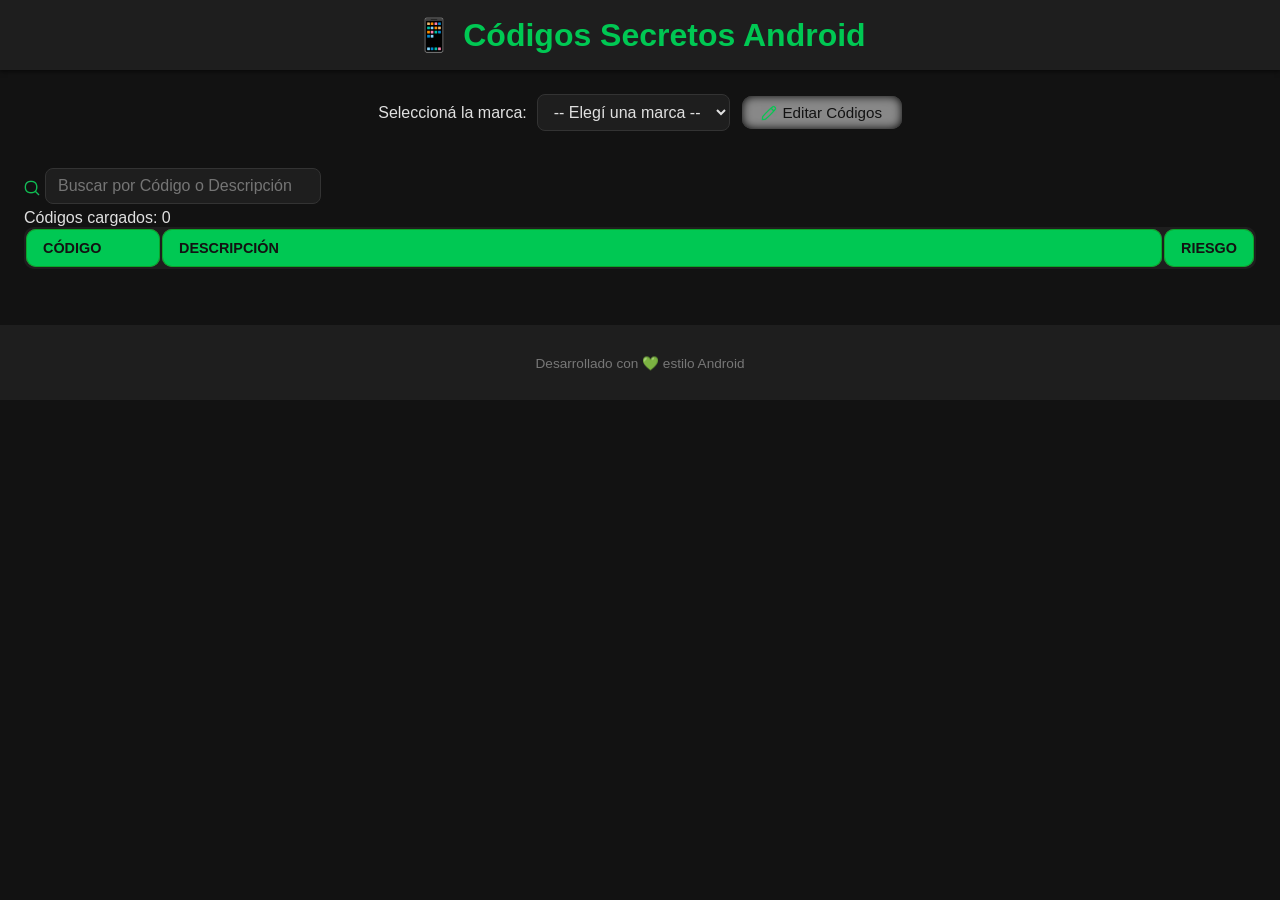
<file: index.html>
<!DOCTYPE html>
<html lang="es">
<head>
  <meta charset="UTF-8">
  <meta name="viewport" content="width=device-width, initial-scale=1.0">
  <link rel="shortcut icon" href="images/favicon.ico">
  <title>Códigos Secretos Android</title>
  <link rel="stylesheet" href="css/estilos.css">
</head>
<body class="index">

  <header>
    <h1>📱 Códigos Secretos Android</h1>
  </header>

  <main>
    <section id="selector">
      <label for="marcaSelect">Seleccioná la marca:</label>
      <select id="marcaSelect" onmouseover="Titulos(this.id)">
        <option value="">-- Elegí una marca --</option>
      </select>
      <button id="btnEditar" class="btnsPrincipales" onmouseover="Titulos(this.id)"><img id="btnImage1" src="images/edit_light.avif" alt="">Editar Códigos</button>
    </section>
    <div class="SearchContainer">
      <img id="btnImage" src="images/search.avif" alt="">
      <!-- <span class="searchIcon"></span> -->
      <input type="text" id="searchInput" onmouseover="Titulos(this.id)" placeholder="Buscar por Código o Descripción">
      <div id="contador" onmouseover="Titulos(this.id)">Códigos cargados: 0</div>
    </div>
    <section id="tablaContainer">
      <table id="tablaCodigos">
        <thead>
          <tr>
            <th class="cod">Código</th>
            <th>Descripción</th>
            <th class="rie">Riesgo</th>
          </tr>
        </thead>
        <tbody></tbody>
      </table>
    </section>
  </main>

  <footer>
    <p>Desarrollado con 💚 estilo Android</p>
  </footer>

  <script src="js/script.js"></script>
  <script src="js/assets.js"></script>
  <!-- <script>
    //alert(`Width inner: ${window.innerWidth} - Height: ${window.innerHeight}`);
    //alert(`Width screen: ${window.screen.width} - Height: ${window.screen.height}`);
  </script> -->
</body>
</html>
</file>
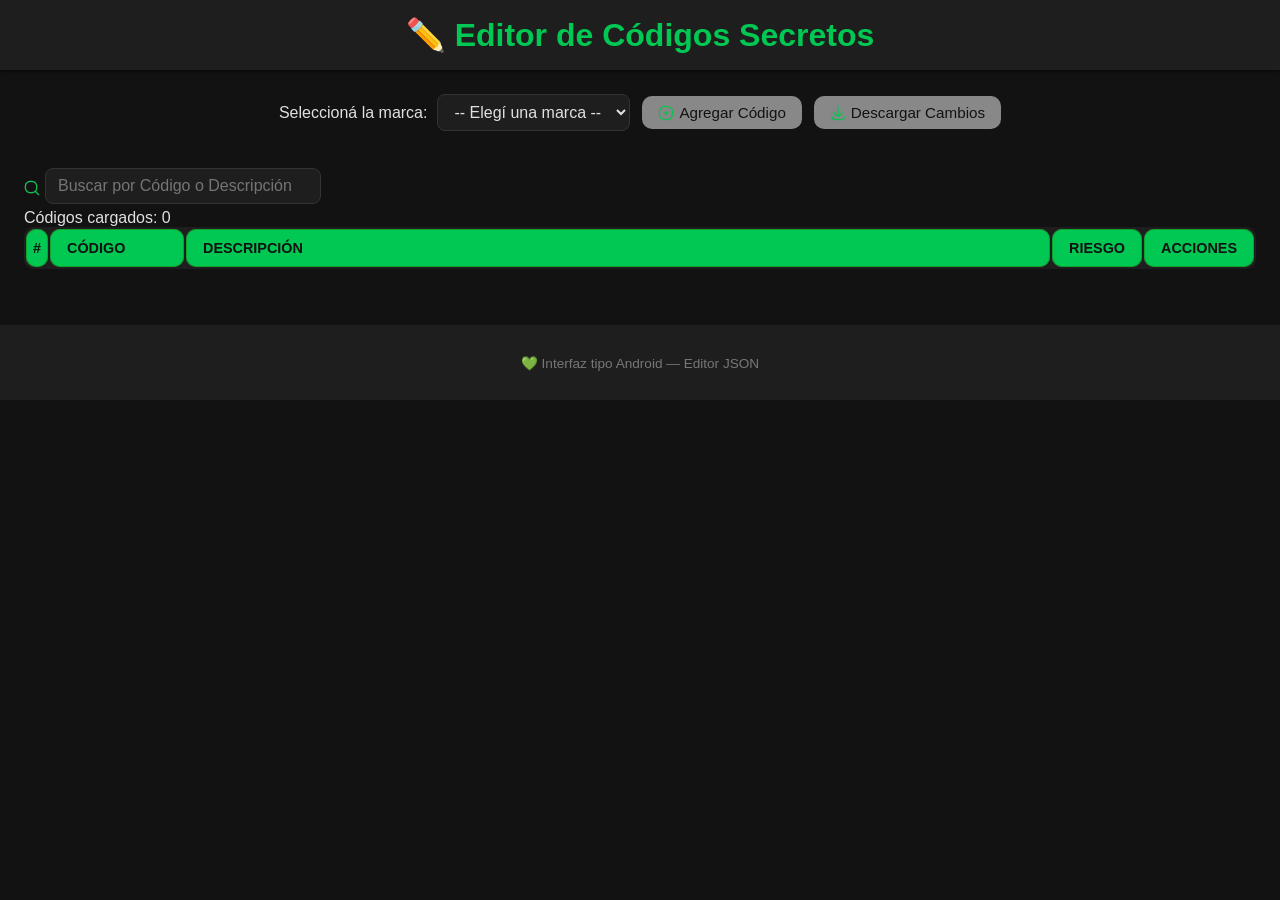
<file: editar.html>
<!DOCTYPE html>
<html lang="es">
<head>
  <meta charset="UTF-8">
  <meta name="viewport" content="width=device-width, initial-scale=1.0">
  <link rel="shortcut icon" href="images/favicon.ico">
  <title>Editar Códigos Secretos</title>
  <link rel="stylesheet" href="css/estilos.css">
</head>
<body class="editar">

  <header>
    <h1>✏️ Editor de Códigos Secretos</h1>
  </header>

  <main>
    <section id="selector">
      <label for="marcaSelect">Seleccioná la marca:</label>
      <select class="marcaSelectEditar" id="marcaSelect" onmouseover="Titulos(this.id)"></select>
      <button class="btns" id="btnAgregarCodigo" onmouseover="Titulos(this.id)"><img id="btnImage1" class="imgAdd" src="images/add_light.avif" alt="">Agregar Código</button>
      <button class="btns" id="btnDescargar" onmouseover="Titulos(this.id)"><img id="btnImage1" class="imgDownload" src="images/download_light.avif" alt="">Descargar Cambios</button>
    </section>

    <div class="SearchContainer">
      <img id="btnImage" src="images/search.avif" alt="">
      <!-- <span class="searchIcon">🔍</span> -->
      <input type="text" id="searchInput" onmouseover="Titulos(this.id)" placeholder="Buscar por Código o Descripción">
      <div id="contador" onmouseover="Titulos(this.id)">Códigos cargados: 0</div>
    </div>
    <!-- <div id="contador" onmouseover="Titulos(this.id)">Códigos cargados: 0</div> -->
    <section id="tablaContainer">
      <table id="tablaCodigos">
        <thead>
          <tr>
            <th id="thIndice" aria-label="" onmouseover="Titulos(this.id)" class="indice">#</th>
            <th class="cod">Código</th>
            <th>Descripción</th>
            <th class="rie">Riesgo</th>
            <th class="acc">Acciones</th>
          </tr>
        </thead>
        <tbody id="tablaBody"></tbody>
      </table>
    </section>
    <!-- <div id="tooltip" class="tooltip"></div> -->

    <!-- <section>
      <button id="btnDescargar">💾 Descargar Cambios</button>
    </section> -->
    <!-- Modal para agregar código -->
    <div id="modalAgregar" class="modal">
        <div class="modal-content">
        <h3>Agregar Nuevo Código</h3>
        <label>Código:</label>
        <input type="text" id="inputCodigo" placeholder="Ej: *#0000#">
        <label>Descripción:</label>
        <input type="text" id="inputDescripcion" placeholder="Descripción breve">
        <label>Riesgo:</label>
        <select id="selectRiesgo">
            <option value="Bajo">Bajo</option>
            <option value="Medio">Medio</option>
            <option value="Alto">Alto</option>
        </select>
        <div class="modal-buttons">
            <button id="btnCancelarModal">Cancelar</button>
            <button id="btnAceptarModal">Aceptar</button>
        </div>
        </div>
    </div>
    <!-- Modal de confirmación de eliminación -->
    <div id="modalEliminar" class="modal">
      <div class="modal-content">
        <h3>Eliminar código</h3>
        <p id="textoEliminar"></p>
        <div class="modal-buttons">
          <button id="btnCancelarEliminar" onmouseover="Titulos(this.id)">Cancelar</button>
          <button id="btnAceptarEliminar" onmouseover="Titulos(this.id)">Aceptar</button>
        </div>
      </div>
    </div>

  
  </main>

  <footer>
    <p>💚 Interfaz tipo Android — Editor JSON</p>
  </footer>

  <script src="js/editar.js"></script>
  <script src="js/assets.js"></script>
</body>
</html>
</file>
<file: css/estilos.css>
/* 🌙 Estilo minimalista tipo Android */

body {
    font-family: "Roboto", sans-serif;
    background-color: #121212;
    color: #E0E0E0;
    margin: 0;
    padding: 0;
  }
  
  header {
    text-align: center;
    background-color: #1E1E1E;
    padding: 1rem;
    box-shadow: 0 2px 4px rgba(0,0,0,0.5);
  }
  
  h1 {
    margin: 0;
    color: #00C853;
  }
  
  main {
    padding: 1.5rem;
  }
  
  #selector {
    text-align: center;
    margin-bottom: 2rem;
    display: flex;
    justify-content: center;
    align-items: center;
  }
  
  label {
    font-size: 1rem;
    margin-right: 10px;
  }
  
  select {
    background-color: #1E1E1E;
    color: #E0E0E0;
    border: 1px solid #333;
    border-radius: 8px;
    padding: 8px 12px;
    font-size: 1rem;
    transition: border 0.2s;
  }

  #searchInput {
    background-color: #1E1E1E;
    color: #E0E0E0;
    border: 1px solid #333;
    border-radius: 8px;
    padding: 8px 12px;
    font-size: 1rem;
    transition: border 0.2s;
    margin: 5px 0;
    width: 250px;
  }

  .SearchContainer {
    position: relative;
    display: table-row;
    margin: 5px 0;
  }

  #contador {
    width: fit-content;
  }
  
  select:focus {
    outline: none;
    border-color: #00C853;
  }
  #thIndice {
    cursor: s-resize;
    padding: 5px;
  }
  .indice {
    width: 10px;
    padding: 8px;
    text-align: center;
    cursor: move;
  }
  table {
    width: 100%;
    /* border-collapse: collapse; */
    background-color: #1E1E1E;
    border-radius: 10px;
    overflow: hidden;
  }
  table thead th {
    padding: 10px 16px;
  }
  table .cod {
    width: 100px;
  }
  table .acc, table .rie {
    width: 50px;
  }
  
  th, td {
    padding: 12px 16px;
    /* padding: 5px; */
    text-align: left;
    border: 1px solid #1580007d;
    border-radius: 10px;
  }

  .btnContainer {
    display: flex;
    justify-content: center;
  }
  .btnEliminar {
    border-radius: 5px;
    cursor: pointer;
    /* padding: 0; */
    display: flex;
  }
  .edit {
    /* padding: 12px 16px; */
    padding: 5px;
    text-align: left;
    border: 1px solid #1580007d;
    border-radius: 10px;
  }
  .infoIndex {
    cursor: help;
  }
  th {
    background-color: #00C853;
    color: #121212;
    text-transform: uppercase;
    font-weight: 600;
    font-size: 0.9rem;
  }
  tr {
    background-color: #6a6a6adb;
  }
  tr:nth-child(even) {
    /* background-color: #171717; */
    background-color: #5654548c;
  }
  
  tr:hover {
    background-color: #2C2C2C;
    /* transform: scale(1.02); */
  }

  tbody tr:hover {
    /* background-color: #2C2C2C; */
    /* background-color: #20870a; */
    background-color: #1069cf;
    transform: scale(1.01);
    text-shadow: 0 6px 6px rgb(0 0 0);
  }
  
  td {
    font-size: 0.95rem;
    border-bottom: 1px solid #2E2E2E;
  }
  
  /* 🧱 Riesgo visual */
  td.Bajo { color: #00E676; }
  td.Medio { color: #FFD600; }
  td.Alto { color: #FF5252; }
  select.Bajo { color: #00E676; }
  select.Medio { color: #FFD600; }
  select.Alto { color: #FF5252; }
  
  footer {
    text-align: center;
    padding: 1rem;
    background-color: #1E1E1E;
    color: #777;
    font-size: 0.85rem;
    margin-top: 2rem;
  }
  
  /* 🎛️ Botón "Editar Códigos" */
#btnEditar, .btns {
    background-color: #00C853;
    color: #121212;
    border: none;
    border-radius: 10px;
    padding: 8px 16px;
    margin-left: 12px;
    font-size: 0.95rem;
    cursor: pointer;
    transition: background-color 0.2s, transform 0.1s;
    display: inline-flex;
    justify-content: center;
    align-items: center;
  }
  
  #btnEditar:hover, .btns:hover {
    background-color: #00E676;
    transform: scale(1.05);
    box-shadow: 0 0 15px #22e50f;
  }
  
  #btnEditar:active {
    background-color: #009624;
    transform: scale(0.98);
  }

  /* Modal */
.modal {
    display: none; /* oculto por defecto */
    position: fixed;
    z-index: 1000;
    left: 0; top: 0;
    width: 100%; height: 100%;
    background-color: rgba(0,0,0,0.6);
    justify-content: center;
    align-items: center;
  }
  
  .modal-content {
    background-color: #1E1E1E;
    color: #E0E0E0;
    padding: 20px;
    border-radius: 12px;
    width: 90%;
    max-width: 400px;
    display: flex;
    flex-direction: column;
    gap: 10px;
  }
  
  .modal-content input,
  .modal-content select {
    padding: 8px 10px;
    border-radius: 6px;
    border: 1px solid #333;
    background-color: #2A2A2A;
    color: #E0E0E0;
    outline: none;
  }
  
  .modal-buttons {
    display: flex;
    justify-content: flex-end;
    gap: 10px;
  }
  
  .modal-buttons button {
    padding: 6px 12px;
    border: none;
    border-radius: 8px;
    cursor: pointer;
    font-weight: 500;
    transition: 0.1s;
  }
  
  #btnAceptarModal {
    background-color: #00C853;
    color: #121212;
  }
  
  #btnAceptarModal:hover { background-color: #00E676; }
  
  #btnCancelarModal {
    background-color: #B00020;
    color: #fff;
  }
  
  #btnCancelarModal:hover { background-color: #FF5252; }
  
  /* Modal eliminar */
#modalEliminar .modal-content {
  background-color: #1E1E1E;
  color: #E0E0E0;
  padding: 20px;
  border-radius: 12px;
  width: 90%;
  max-width: 400px;
  text-align: center;
}

#modalEliminar h3 {
  margin-bottom: 10px;
}

#textoEliminar {
  margin: 10px 0 20px;
  font-size: 0.95rem;
  color: #ccc;
}

#modalEliminar .modal-buttons {
  display: flex;
  justify-content: space-around;
}

#btnAceptarEliminar {
  background-color: #B00020;
  color: #fff;
}

#btnAceptarEliminar:hover {
  background-color: #FF5252;
}

#btnCancelarEliminar {
  background-color: #333;
  color: #fff;
}

#btnCancelarEliminar:hover {
  background-color: #555;
}
.tooltip {
  position: absolute;
  background: #333;
  color: #fff;
  padding: 5px 8px;
  border-radius: 6px;
  font-size: 12px;
  pointer-events: none;
  opacity: 0;
  transition: opacity 0.15s;
  z-index: 1000;
}

#btnImage {
  position: relative;
  width: 16px;
  height: 16px;
  margin-right: 5px;
  top: 5px;
}

#btnImage1 {
  position: relative;
  width: 16px;
  height: 16px;
  margin-right: 5px;
  /* top: 5px; */
}
#btnImage2 {
  position: relative;
  width: 16px;
  height: 16px;
  padding: 5px;
  /* margin-right: 5px; */
  /* top: 5px; */
}

.btnsPrincipales {
  box-shadow: inset 0 0 10px #000;
  border: none;
  border-radius: 5px;
  width: 160px;
  padding: 8px 10px;
}

@media (min-width: 360px) and (max-width: 854px) {
  body {
    padding: 10px;
  }
  header {
    /* text-align: center;
    background-color: #1E1E1E;
    padding: 1rem;
    box-shadow: 0 2px 4px rgba(0,0,0,0.5); */
    /* width: 80%; */
    /* margin: auto; */
    border-radius: 5px;
  }
  header h1 {
    font-size: 14px;
  }
  main {
    padding: 0;
    margin: 5px 0;
  }
  /* .index #selector {
    display: table-row;
    margin: 0;
  } */
  .editar #selector, .index #selector {
    display: grid;
    grid-gap: 5px;
    margin: 0;
  }
  .editar #selector {
    justify-content: unset;
  }
  label {
    font-size: 12px;
    margin: 0 5px;
    grid-column: 1;
  }
  select {
    font-size: 10px;
    grid-column: 2;
  }
  .editar label {
    grid-column: 1;
  }
  .editar select {
    grid-column: 2;
  }
  #btnEditar, #btnAgregarCodigo, #btnDescargar {
    display: flex;
    font-size: 10px;
    width: 100px;
    padding: 5px;
    margin: 0;
  }
  #btnAgregarCodigo, #btnDescargar {
    width: auto;
    border-radius: 8px;
  }
  .SearchContainer {
    display: flex;
    align-items: center;
    text-align: center;
    margin: 0;
  }
  #btnImage {
    top: 0;
  }
  #searchInput {
    width: 150px;
    font-size: 10px;
  }
  #contador {
    font-size: 12px;
    margin: 5px;
  }
  table thead th {
    padding: 5px;
  }
  th {
    font-size: 10px;
  }
  table tbody td {
    font-size: 10px;
    padding: 5px;
  }
  .index table tbody td:nth-child(1), .index table tbody td:nth-child(3) {
    width: 10%;
    padding: 5px;
    text-align: center;
    word-break: break-word;
  }
  .editar table thead :is(th:nth-child(1), th:nth-child(2), th:nth-child(4), th:nth-child(5)) {
    width: 10px;
  }
  .editar table thead :is(th:nth-child(1), th:nth-child(2), th:nth-child(4), th:nth-child(5)), .editar table tbody :is(td:nth-child(1), td:nth-child(2)) {
    font-size: 8px;
  }
  .editar table tbody td:nth-child(1), .editar table tbody td:nth-child(2), .editar table tbody td:nth-child(4) {
    /* width: 10%; */
    padding: 5px;
    text-align: center;
    word-break: break-word;
  }
  .editar table tbody td:nth-child(2) {
    font-size: 9px;
  }
  .editar table tbody td:nth-child(4) {
    padding: 0;
  }
  .editar table tbody td:nth-child(5) {
    padding: 0;
    margin: 0;
  }
  .editar table select {
    padding: 0;
  }
  .editar .btnEliminar {
    padding: 0;
  }
  .editar #btnImage2 {
    width: 11px;
    height: 11px;
    padding: 2px 5px;
  }

  footer {
    /* text-align: center;
    background-color: #1E1E1E;
    padding: 1rem;
    box-shadow: 0 2px 4px rgba(0,0,0,0.5); */
    /* width: 80%; */
    margin: 0;
    border-radius: 5px;
  }
  footer p {
    font-size: 14px;
    margin: 0;
  }
}
</file>
